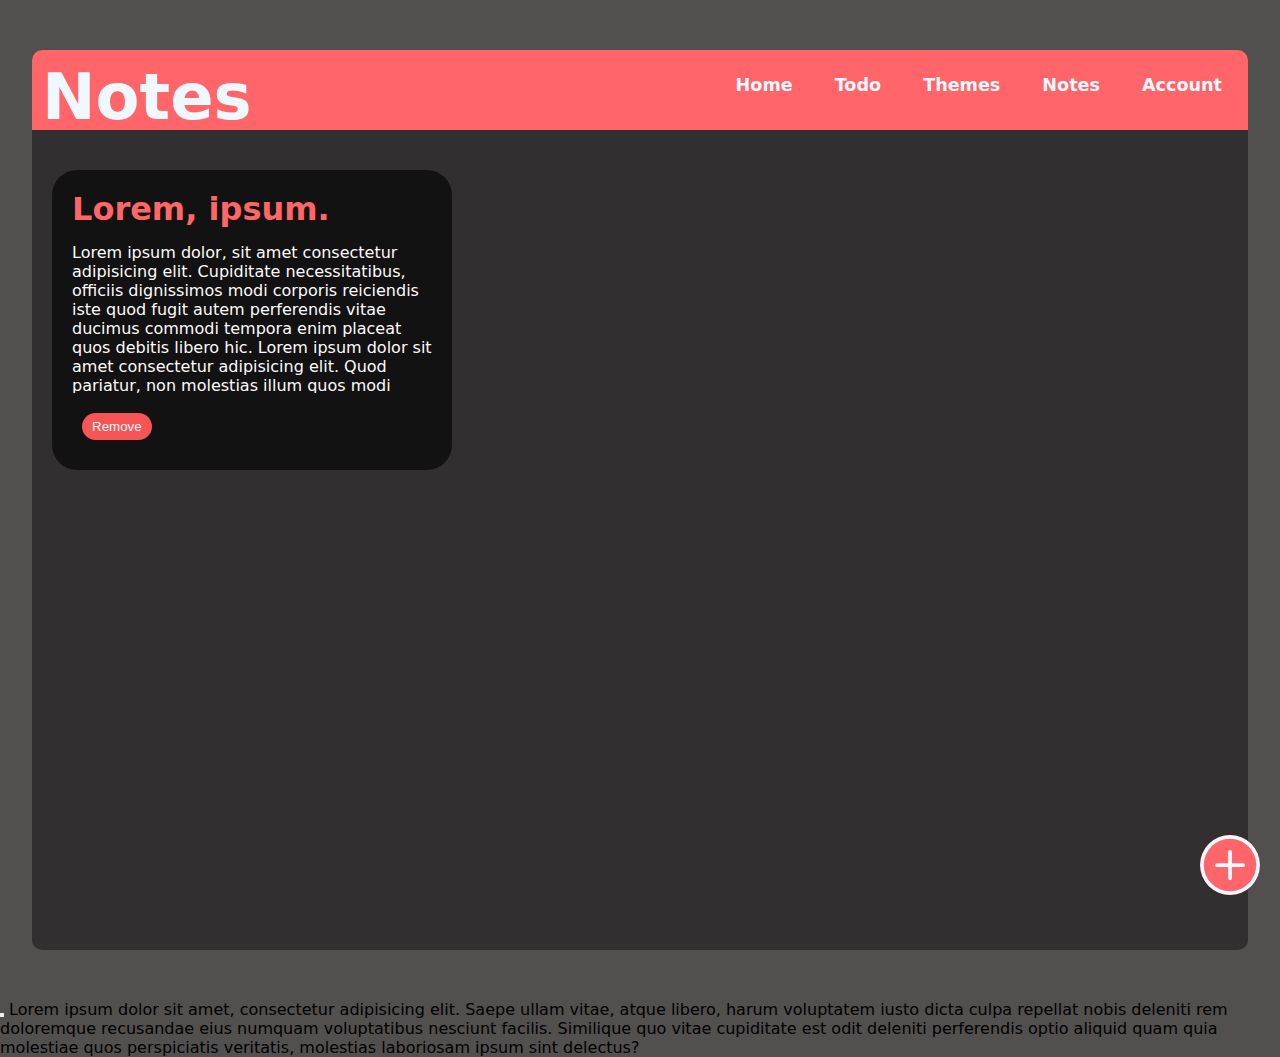
<file: index.html>
<!DOCTYPE html>
<html lang="en">

<head>
    <meta charset="UTF-8">
    <meta name="viewport" content="width=device-width, initial-scale=1.0">
    <link rel="stylesheet" href="style.css">
    <title>Document</title>
</head>

<body>

    <div class="container">
        <section class="header">
            <h1>Notes</h1>
            <nav>
                <ul>
                    <li>
                        <a href="">Home</a>
                    </li>
                    <li>
                        <a href="">Todo</a>
                    </li>
                    <li>
                        <a href="">Themes</a>
                    </li>
                    <li>
                        <a href="#">Notes</a>
                    </li>
                    <li>
                        <a href="">Account</a>
                    </li>
                </ul>
            </nav>
            <button id="toggler" onclick="show_navbar()"><svg id="nav_btn" xmlns="http://www.w3.org/2000/svg" width="25" height="25" fill="currentColor" class="bi bi-three-dots-vertical" viewBox="0 0 16 16">
                <path d="M9.5 13a1.5 1.5 0 1 1-3 0 1.5 1.5 0 0 1 3 0zm0-5a1.5 1.5 0 1 1-3 0 1.5 1.5 0 0 1 3 0zm0-5a1.5 1.5 0 1 1-3 0 1.5 1.5 0 0 1 3 0z"/>
            </svg></button>
        </section>

        <section class="content">
            <div class="task" onclick="popup_show(this)">
                <h1 id="tsk_title">Lorem, ipsum.</h1>
                <div class="con">
                    <p id="tsk_content">Lorem ipsum dolor, sit amet consectetur adipisicing elit. Cupiditate necessitatibus, officiis dignissimos modi corporis reiciendis iste quod fugit autem perferendis vitae ducimus commodi tempora enim placeat quos debitis libero hic.
                        Lorem ipsum dolor sit amet consectetur adipisicing elit. Quod pariatur, non molestias illum quos modi vitae nostrum laboriosam dolore laudantium ea doloremque repudiandae temporibus aut similique minus corporis! Quod, cum? Lorem
                        ipsum dolor sit amet consectetur, adipisicing elit. Consequuntur repellat eligendi harum praesentium culpa explicabo perspiciatis molestiae, sequi autem iure! Voluptates velit porro mollitia odit perspiciatis, iure quis sequi ab?</p>
                </div>
                <button id="remove" type="button" onclick="remove_tsk(event)">Remove</button>
            </div>

        </section>

    </div>
    <!-- popup starts -->
    <div class="popup_overlay"></div>
    <div class="pop_content_parent">
        <div class="popup_content">
            <div class="overview_btns">
                <button class="pp_c_btns" id="back" onclick="popup_close()" type="button">Back</button>
                <button class="pp_c_btns" id="clear" type="button">Clear</button>
                <button class="pp_c_btns" id="edit" type="button">Edit</button>
            </div>
            <h1 id="title">Lorem, ipsum.</h1><br>
            <p id="notes_">Lorem ipsum dolor sit amet consectetur adipisicing elit. Maxime, reiciendis aspernatur eaque optio quos sequi quas ducimus ex? Iste excepturi nesciunt at repellendus obcaecati dolorum saepe velit, doloremque aut? A.</p>
        </div>
    </div>

    <div class="np">
        <div class="popup_new">
            <input id="ttl" type="text" placeholder="Title">
            <textarea name="" id="notes" cols="30" rows="10" placeholder="Type something"></textarea>
            <button type="button" id="pp_add" onclick="popup_close()">Add</button>
            <button type="button" id="pp_cancel" onclick="clearInputFieldsAndClosePopup()">Cancel</button>
        </div>
    </div>

    <div class="navbar">
        <nav>
            <ul>
                <li>
                    <a href="">Home</a>
                </li>
                <li>
                    <a href="">Todo</a>
                </li>
                <li>
                    <a href="">Themes</a>
                </li>
                <li>
                    <a href="#">Notes</a>
                </li>
                <li>
                    <a href="">Account</a>
                </li>
            </ul>
        </nav>
    </div>
    <!-- popup ends -->
    <button type="button" id="add" onclick="new_tsk_popup()"><svg xmlns="http://www.w3.org/2000/svg" width="60" height="60" fill="currentColor" class="bi bi-plus-circle" viewBox="0 0 16 16">
        <path d="M8 15A7 7 0 1 1 8 1a7 7 0 0 1 0 14zm0 1A8 8 0 1 0 8 0a8 8 0 0 0 0 16z"/>
        <path d="M8 4a.5.5 0 0 1 .5.5v3h3a.5.5 0 0 1 0 1h-3v3a.5.5 0 0 1-1 0v-3h-3a.5.5 0 0 1 0-1h3v-3A.5.5 0 0 1 8 4z"/>
    </svg></button>


    <script src="script.js"></script>

</body>

</html>

Lorem ipsum dolor sit amet, consectetur adipisicing elit. Saepe ullam vitae, atque libero, harum voluptatem iusto dicta culpa repellat nobis deleniti rem doloremque recusandae eius numquam voluptatibus nesciunt facilis. Similique quo vitae cupiditate
est odit deleniti perferendis optio aliquid quam quia molestiae quos perspiciatis veritatis, molestias laboriosam ipsum sint delectus?
</file>
<file: style.css>
* {
    margin: 0;
    padding: 0;
    box-sizing: border-box;
}

body {
    font-family: system-ui, -apple-system, BlinkMacSystemFont, 'Segoe UI', Roboto, Oxygen, Ubuntu, Cantarell, 'Open Sans', 'Helvetica Neue', sans-serif;
    background: rgb(82, 79, 79);
}

.container {
    width: 95vw;
    height: 100vh;
    margin: 50px auto;
    border-radius: 10px;
    background-color: rgb(0, 0, 0, .4);
    overflow-y: scroll;
}

.header {
    width: 100%;
    height: 80px;
    background-color: rgb(255, 101, 105);
    color: aliceblue;
    font-size: 2rem;
    text-align: start;
    padding: 10px;
    position: sticky;
    top: 0;
    z-index: 5;
    display: flex;
    justify-content: space-between;
}

.header:hover {
    background-color: rgb(238, 241, 243);
    color: rgb(255, 101, 105);
}

.header:hover ul li a {
    color: rgb(255, 101, 105);
}


/* Navbar styling starts */

nav {
    padding-top: 15px;
}

nav ul {
    display: flex;
    flex-direction: row;
    gap: 10px;
    font-size: 1.1rem;
    align-items: center;
    /* background-color: aliceblue; */
    font-weight: bold;
    /* padding: 10px; */
}

nav a {
    text-decoration: none;
    color: aliceblue;
    padding: 16px;
}

nav ul li {
    list-style-type: none;
}

nav ul li a:hover {
    background-color: rgb(235, 98, 109);
    color: rgb(241, 236, 236) !important;
    border-radius: 10px;
    border-bottom: 3px rgb(0, 0, 0) solid;
}

@media(min-width: 768px) {
    #toggler {
        display: none;
    }
    .navbar {
        display: none;
    }
}

@media(max-width: 768px) {
    .header nav {
        display: none;
    }
    .navbar {
        width: 90vw;
        height: 90vh;
        background-color: rgb(54, 52, 52);
        position: absolute;
        top: 10%;
        left: 4.5%;
        z-index: 6;
        border-radius: 25px;
        display: none;
    }
    .navbar nav ul {
        display: flex;
        flex-direction: column;
        justify-content: flex-start;
        gap: 20px;
    }
    .navbar nav a {
        padding: 5px 80px;
        color: antiquewhite;
    }
    #toggler {
        display: block;
        background-color: transparent;
        border: none;
        padding: 10px;
    }
    #nav_btn {
        color: aliceblue;
    }
    .header:hover #nav_btn {
        color: rgb(226, 89, 89);
    }
}


/* Navbar styling ends */

.content {
    display: flex;
    flex-wrap: wrap;
    width: 100%;
    gap: 20px;
    /* overflow-y: scroll; */
    padding: 20px;
}

.task {
    margin-top: 20px;
    width: 400px;
    height: 300px;
    border-radius: 25px;
    background-color: rgb(19, 18, 18);
    color: aliceblue;
    padding: 20px;
    position: relative;
}

.task:hover {
    cursor: pointer;
}

.task h1 {
    color: rgb(255, 103, 102);
    margin-bottom: 15px;
}

.task p {
    color: rgb(253, 251, 251);
    margin-bottom: 50px;
}

.con {
    width: 100%;
    height: 150px;
    overflow: scroll;
}


/* Overview or popup styling starts here */


/* popup overlay */

.popup_overlay {
    width: 100%;
    height: 130%;
    background-color: black;
    position: absolute;
    top: 0;
    left: 0;
    opacity: .8;
    z-index: 1;
    display: none;
}


/* popup_content task */

.popup_content {
    width: 100%;
    height: 100%;
    border-radius: 10px;
    overflow-y: scroll;
    background-color: rgb(32, 31, 31);
    color: aliceblue;
    /* z-index: 4; */
    padding: 20px;
    display: none;
}

.popup_content h1 {
    color: rgb(255, 103, 102);
}

.pop_content_parent {
    width: 83%;
    height: 80%;
    position: absolute;
    top: 10%;
    left: 8%;
    display: none;
    /* right: 15%; */
    /* z-index: 3; */
}

@media(max-width: 576px) {
    .pop_content_parent {
        width: 98%;
        height: 90%;
        position: absolute;
        top: 10%;
        left: 1%;
        /* right: 15%; */
        /* background-color: blue; */
        /* z-index: 3; */
        display: none;
    }
}

.popup_new {
    width: 100%;
    height: 100%;
    background-color: rgb(226, 197, 154);
    color: rgb(66, 62, 62);
    border-radius: 25px;
    padding: 60px;
    gap: 40px;
    display: none;
    /* z-index: 5; */
}

.np {
    width: 40%;
    height: 50%;
    position: absolute;
    top: 40%;
    left: 30%;
    right: 35%;
    bottom: 40%;
    /* z-index: 5; */
    display: none;
}

@media(max-width: 576px) {
    .np {
        width: 90%;
        height: 50%;
        position: absolute;
        top: 40%;
        left: 5%;
        /* right: 35%; */
        bottom: 40%;
        /* background-color: blue; */
    }
}

#notes {
    border: none;
    outline: none;
    background-color: transparent;
    color: rgb(56, 57, 58);
    font-size: 1rem;
}

.popup_new :is(input, textarea) {
    border: none;
    /* border-bottom: 2px black solid; */
    outline: none;
    text-indent: 20px;
    height: 40px;
    font-size: large;
    background-color: transparent;
}


/* Styling for all buttons Starts */

.overview_btns {
    margin-bottom: 20px;
    display: flex;
    justify-content: end;
    gap: 10px;
}

.pp_c_btns {
    padding: 3px 5px;
    border-radius: 5px;
    border: none;
    background-color: antiquewhite;
    cursor: pointer;
    color: rgb(107, 115, 122);
}

#pp_add,
#pp_cancel {
    padding: 8px 16px;
    border: none;
    border-radius: 5px;
    background-color: rgb(240, 241, 170);
    cursor: pointer;
    position: absolute;
}

#pp_add {
    bottom: 60px;
    left: 85px;
}

#pp_cancel {
    bottom: 60px;
    left: 158px;
}

#remove {
    position: absolute;
    bottom: 30px;
    left: 30px;
    padding: 6px 10px;
    border-radius: 16px;
    cursor: pointer;
    background-color: rgb(245, 85, 85);
    color: aliceblue;
    border: none;
}

#add svg {
    position: absolute;
    bottom: 5px;
    right: 20px;
    cursor: pointer;
    background-color: rgb(255, 101, 105);
    border-radius: 50%;
    color: aliceblue;
}


/* Styling for all buttons Ends*/


/* scrolling style starts */

.container::-webkit-scrollbar,
.con::-webkit-scrollbar,
.popup_content::-webkit-scrollbar {
    /* Chrome, Safari and Opera */
    display: none;
}

.container,
.con,
.popup_content {
    -ms-overflow-style: none;
    /* IE and Edge */
    scrollbar-width: none;
    /* Firefox */
}


/* Scrolling style ends */
</file>
